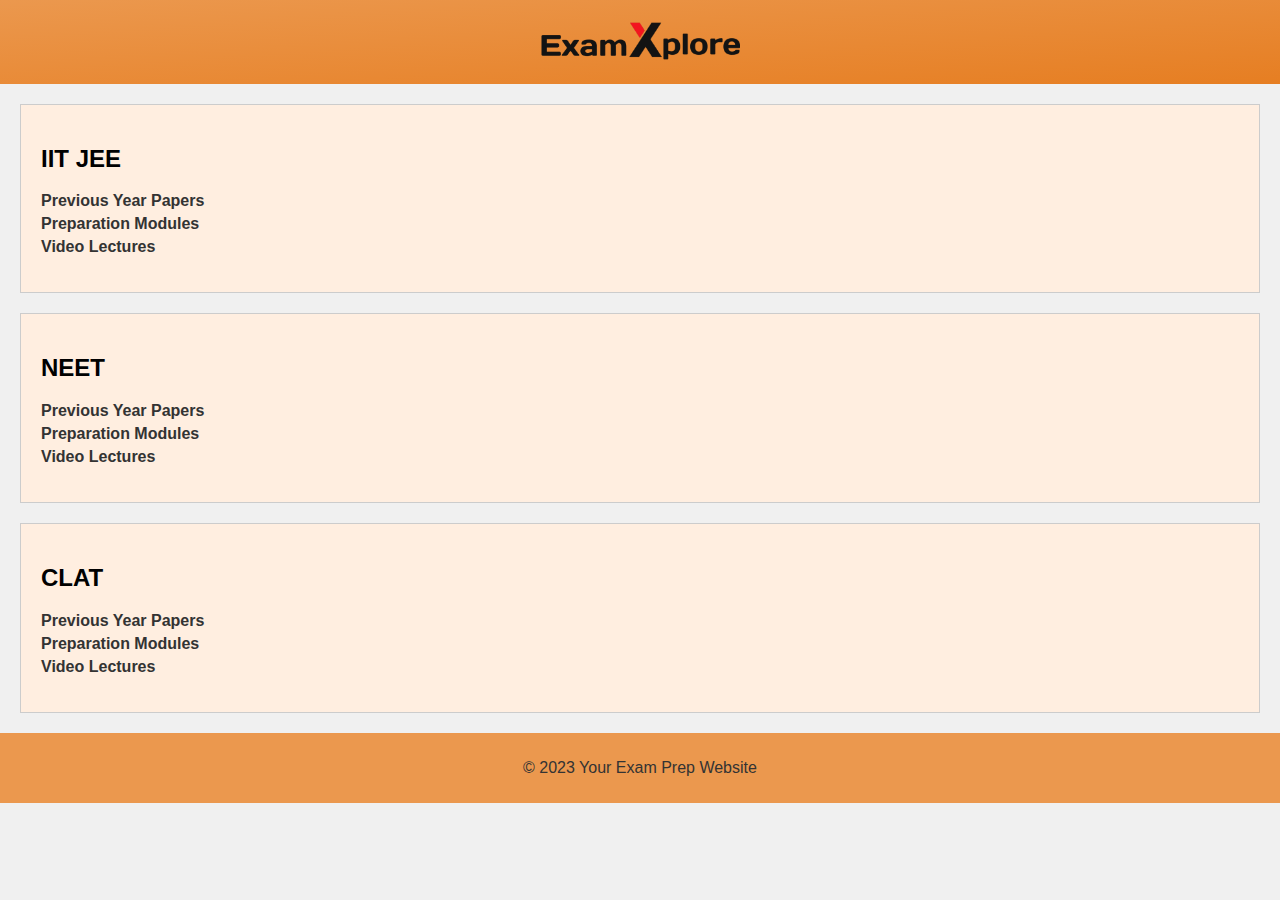
<file: exam.html>
<!DOCTYPE html>
<html lang="en">
  <head>
    <meta charset="UTF-8" />
    <meta name="viewport" content="width=device-width, initial-scale=1.0" />
    <link rel="stylesheet" href="css/style1.css" />
    <title>ExamXplore</title>
  </head>
  <body>
    <header>
      <img src="img/logo.png" width="200px" />
    </header>

    <main>
      <section id="iit-jee">
        <h2>IIT JEE</h2>
        <ul>
          <li>
            <a href="table.html">Previous Year Papers</a>
          </li>
          <li><a href="#">Preparation Modules</a></li>
          <li><a href="#">Video Lectures</a></li>
        </ul>
      </section>

      <section id="neet">
        <h2>NEET</h2>
        <ul>
          <li><a href="#">Previous Year Papers</a></li>
          <li><a href="#">Preparation Modules</a></li>
          <li><a href="#">Video Lectures</a></li>
        </ul>
      </section>

      <section id="clat">
        <h2>CLAT</h2>
        <ul>
          <li><a href="#">Previous Year Papers</a></li>
          <li><a href="#">Preparation Modules</a></li>
          <li><a href="#">Video Lectures</a></li>
        </ul>
      </section>
    </main>

    <footer>
      <p>&copy; 2023 Your Exam Prep Website</p>
    </footer>
  </body>
</html>
</file>
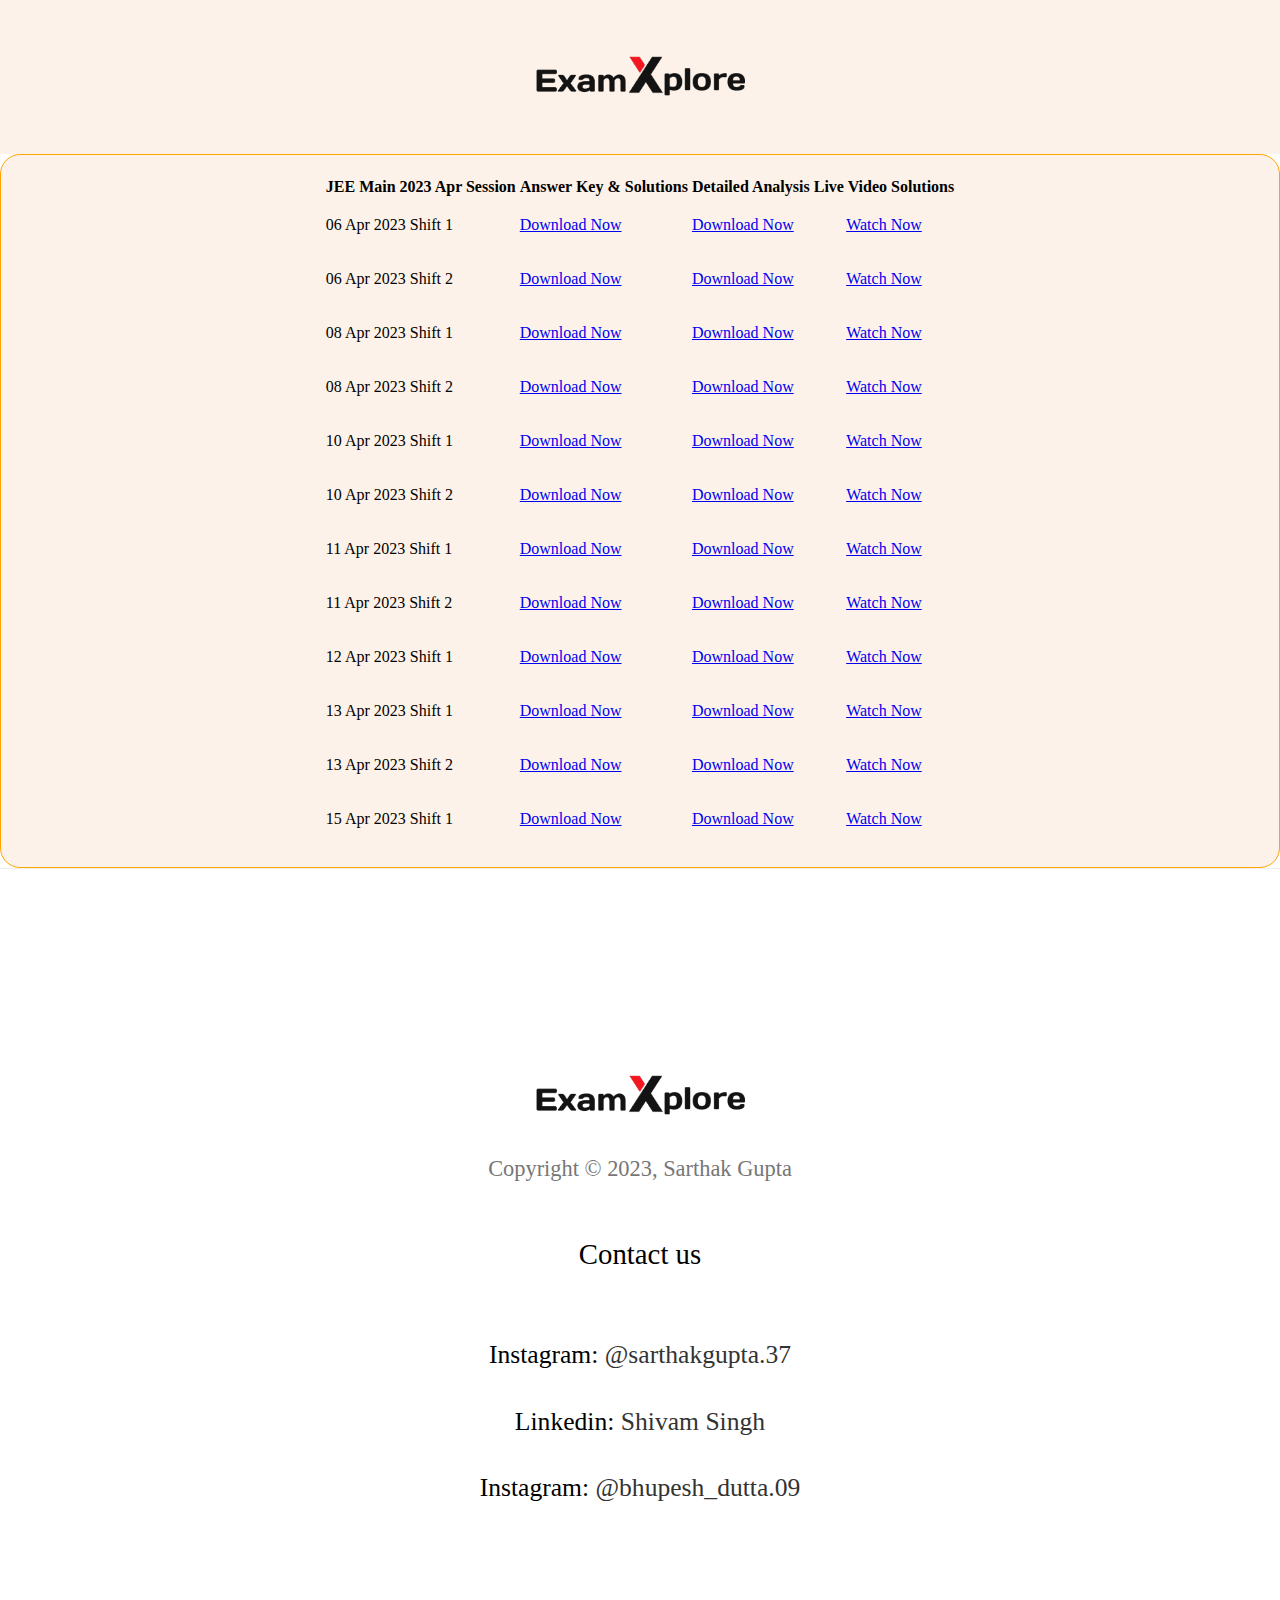
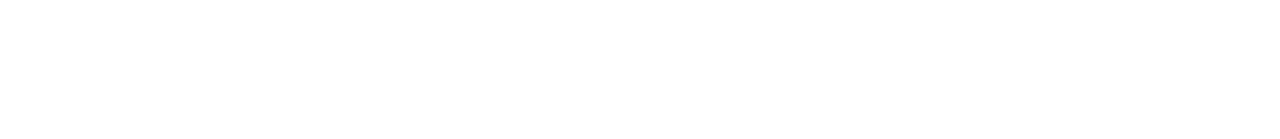
<file: table_jee.html>
<!DOCTYPE html>
<html lang="en">
  <head>
    <meta charset="UTF-8" />
    <meta name="viewport" content="width=device-width, initial-scale=1.0" />
    <link rel="shortcut icon" href="img/favicon.png" type="image/x-icon" />
    <title>JEE Main 2023</title>
    <style>
      body {
        margin: 0;
        padding: 0;
      }

      .header {
        display: flex;
        justify-content: center;
        align-items: center;
        background-color: #fdf2e9;
        height: 9.6rem;
        padding: 0 4.8rem;
      }

      .table {
        display: flex;
        justify-content: center;
        align-items: flex-end;
        background-color: #fdf2e9;
        padding: 0 4.8rem;
        border: 1px solid orange;
        border-radius: 20px;
        padding: 20px;
      }

      .logo {
        height: 2.6rem;
      }
      .footer {
        padding: 12.8rem 0;
        border-top: 1px solid #eee;
        text-align: center;
      }

      .grid--footer {
        grid-template-columns: 1.5fr 1.5fr;
      }

      .logo-col {
        display: flex;
        flex-direction: column;
      }

      .footer-logo {
        display: block;
        margin-bottom: 2rem;
      }

      .copyright {
        font-size: 1.4rem;
        line-height: 1.6;
        color: #767676;
        margin-top: auto;
      }

      .footer-heading {
        font-size: 1.8rem;
        font-weight: 500;
        margin-bottom: 4rem;
      }

      .contacts {
        font-style: normal;
        font-size: 1.6rem;
        line-height: 1.6;
      }

      .address {
        margin-bottom: 2.4rem;
      }

      .footer-nav {
        list-style: none;
        display: flex;
        flex-direction: column;
        gap: 2.4rem;
      }

      .footer-link:link,
      .footer-link:visited {
        text-decoration: none;
        font-size: 1.6rem;
        color: #767676;
        transition: all 0.3s;
      }

      .footer-link:hover,
      .footer-link:active {
        color: #555;
      }

      .contacts a {
        color: #333;
        text-decoration: none;
        font-weight: 500;
      }
    </style>
  </head>
  <body>
    <header class="header">
      <a href="index.html">
        <img class="logo" alt="Omnifood logo" src="img/logo.png" />
      </a>
    </header>
    <div class="table">
      <table>
        <tbody>
          <tr>
            <td><b>JEE Main 2023 Apr Session</b></td>
            <td><b>Answer Key &amp; Solutions</b></td>
            <td><b>Detailed Analysis</b></td>
            <td><b>Live Video Solutions</b></td>
          </tr>
          <tr>
            <td><span style="font-weight: 400">06 Apr 2023 Shift 1</span></td>
            <td>
              <a
                href="https://cdn1.byjus.com/wp-content/uploads/2023/05/AnsSol_JEEMain-2023_Ph-2_06-04-2023_Morning-Paper.pdf"
                ><span style="font-weight: 400">Download Now</span></a
              >
            </td>
            <td>
              <a
                href="https://cdn1.byjus.com/wp-content/uploads/2023/04/6th-April-23_Shift-1-Paper-Analysis-of-JEE-Main-Session-2-2023.pdf"
                ><span style="font-weight: 400">Download Now</span></a
              >
            </td>
            <td>
              <div style="text-align: center" data-nosnippet="true">
                <p class="youtube-live-video-redirection-snippet">
                  <a
                    youtube-live-video-link
                    href="https://www.youtube.com/watch?v=sTPZxUESZ8I"
                    >Watch Now</a
                  >
                </p>
              </div>
            </td>
          </tr>
          <tr>
            <td><span style="font-weight: 400">06 Apr 2023 Shift 2</span></td>
            <td>
              <a
                href="https://cdn1.byjus.com/wp-content/uploads/2023/05/AnsSol_JEEMain-2023_Ph-2_06-04-2023_Evening-Paper.pdf"
                ><span style="font-weight: 400">Download Now</span></a
              >
            </td>
            <td>
              <a
                href="https://cdn1.byjus.com/wp-content/uploads/2023/04/6th-April-23_Shift-2-Paper-Analysis-of-JEE-Main-Session-2-2023.pdf"
                ><span style="font-weight: 400">Download Now</span></a
              >
            </td>
            <td>
              <div style="text-align: center" data-nosnippet="true">
                <p class="youtube-live-video-redirection-snippet">
                  <a
                    youtube-live-video-link
                    href="https://www.youtube.com/watch?v=VoLMAlka4LI"
                    >Watch Now</a
                  >
                </p>
              </div>
            </td>
          </tr>
          <tr>
            <td><span style="font-weight: 400">08 Apr 2023 Shift 1</span></td>
            <td>
              <a
                href="https://cdn1.byjus.com/wp-content/uploads/2023/05/AnsSol_JEEMain-2023_Ph-2_08-04-2023_Morning-Paper.pdf"
                ><span style="font-weight: 400">Download Now</span></a
              >
            </td>
            <td>
              <a
                href="https://cdn1.byjus.com/wp-content/uploads/2023/04/8th-April-23_Shift-1-Paper-Analysis-of-JEE-Main-Session-1-2023.pdf"
                ><span style="font-weight: 400">Download Now</span></a
              >
            </td>
            <td>
              <div style="text-align: center" data-nosnippet="true">
                <p class="youtube-live-video-redirection-snippet">
                  <a
                    youtube-live-video-link
                    href="https://www.youtube.com/watch?v=89S3_Rr7OkA"
                    >Watch Now</a
                  >
                </p>
              </div>
            </td>
          </tr>
          <tr>
            <td><span style="font-weight: 400">08 Apr 2023 Shift 2</span></td>
            <td>
              <a
                href="https://cdn1.byjus.com/wp-content/uploads/2023/05/AnsSol_JEEMain-2023_Ph-2_08-04-2023_Evening-Paper.pdf"
                ><span style="font-weight: 400">Download Now</span></a
              >
            </td>
            <td>
              <a
                href="https://cdn1.byjus.com/wp-content/uploads/2023/04/8th-April-23_Shift-2-Paper-Analysis-of-JEE-Main-Session-2-2023.pdf"
                ><span style="font-weight: 400">Download Now</span></a
              >
            </td>
            <td>
              <div style="text-align: center" data-nosnippet="true">
                <p class="youtube-live-video-redirection-snippet">
                  <a
                    youtube-live-video-link
                    href="https://www.youtube.com/watch?v=f8ShJUHNuE8"
                    >Watch Now</a
                  >
                </p>
              </div>
            </td>
          </tr>
          <tr>
            <td><span style="font-weight: 400">10 Apr 2023 Shift 1</span></td>
            <td>
              <a
                href="https://cdn1.byjus.com/wp-content/uploads/2023/05/AnsSol_JEEMain-2023_Ph-2_10-04-2023_Morning-Paper.pdf"
                ><span style="font-weight: 400">Download Now</span></a
              >
            </td>
            <td>
              <a
                href="https://cdn1.byjus.com/wp-content/uploads/2023/04/10th-April-23_Shift-1-Paper-Analysis-of-JEE-Main-Session-2-2023.pdf"
                ><span style="font-weight: 400">Download Now</span></a
              >
            </td>
            <td>
              <div style="text-align: center" data-nosnippet="true">
                <p class="youtube-live-video-redirection-snippet">
                  <a
                    youtube-live-video-link
                    href="https://www.youtube.com/watch?v=xMhjfEMrVrc"
                    >Watch Now</a
                  >
                </p>
              </div>
            </td>
          </tr>
          <tr>
            <td><span style="font-weight: 400">10 Apr 2023 Shift 2</span></td>
            <td>
              <a
                href="https://cdn1.byjus.com/wp-content/uploads/2023/05/AnsSol_JEEMain-2023_Ph-2_10-04-2023_Evening-Paper.pdf"
                ><span style="font-weight: 400">Download Now</span></a
              >
            </td>
            <td>
              <a
                href="https://cdn1.byjus.com/wp-content/uploads/2023/04/10th-April-23_Shift-2-Paper-Analysis-of-JEE-Main-Session-2-2023.pdf"
                ><span style="font-weight: 400">Download Now</span></a
              >
            </td>
            <td>
              <div style="text-align: center" data-nosnippet="true">
                <p class="youtube-live-video-redirection-snippet">
                  <a
                    youtube-live-video-link
                    href="https://www.youtube.com/watch?v=UHk4Mg3Sr5M"
                    >Watch Now</a
                  >
                </p>
              </div>
            </td>
          </tr>
          <tr>
            <td><span style="font-weight: 400">11 Apr 2023 Shift 1</span></td>
            <td>
              <a
                href="https://cdn1.byjus.com/wp-content/uploads/2023/05/AnsSol_JEEMain-2023_Ph-2_11-04-2023_Morning-Paper.pdf"
                ><span style="font-weight: 400">Download Now</span></a
              >
            </td>
            <td>
              <a
                href="https://cdn1.byjus.com/wp-content/uploads/2023/04/11th-April-23_Shift-1-Paper-Analysis-of-JEE-Main-Session-2-2023.pdf"
                ><span style="font-weight: 400">Download Now</span></a
              >
            </td>
            <td>
              <div style="text-align: center" data-nosnippet="true">
                <p class="youtube-live-video-redirection-snippet">
                  <a
                    youtube-live-video-link
                    href="https://www.youtube.com/watch?v=vGu_1NbZ4Oo"
                    >Watch Now</a
                  >
                </p>
              </div>
            </td>
          </tr>
          <tr>
            <td><span style="font-weight: 400">11 Apr 2023 Shift 2</span></td>
            <td>
              <a
                href="https://cdn1.byjus.com/wp-content/uploads/2023/05/AnsSol_JEEMain-2023_Ph-2_11-04-2023_Evening-Paper.pdf"
                ><span style="font-weight: 400">Download Now</span></a
              >
            </td>
            <td>
              <a
                href="https://cdn1.byjus.com/wp-content/uploads/2023/04/11th-April-23_Shift-2-Paper-Analysis-of-JEE-Main-Session-2-2023.pdf"
                ><span style="font-weight: 400">Download Now</span></a
              >
            </td>
            <td>
              <div style="text-align: center" data-nosnippet="true">
                <p class="youtube-live-video-redirection-snippet">
                  <a
                    youtube-live-video-link
                    href="https://www.youtube.com/watch?v=UfPpghFDLBI"
                    >Watch Now</a
                  >
                </p>
              </div>
            </td>
          </tr>
          <tr>
            <td><span style="font-weight: 400">12 Apr 2023 Shift 1</span></td>
            <td>
              <a
                href="https://cdn1.byjus.com/wp-content/uploads/2023/05/AnsSol_JEEMain-2023_Ph-2_12-04-2023_Morning-Paper.pdf"
                ><span style="font-weight: 400">Download Now</span></a
              >
            </td>
            <td>
              <a
                href="https://cdn1.byjus.com/wp-content/uploads/2023/04/12th-April-23_Shift-1-Paper-Analysis-of-JEE-Main-Session-2-2023.pdf"
                ><span style="font-weight: 400">Download Now</span></a
              >
            </td>
            <td>
              <div style="text-align: center" data-nosnippet="true">
                <p class="youtube-live-video-redirection-snippet">
                  <a
                    youtube-live-video-link
                    href="https://www.youtube.com/watch?v=T7ONByNrRjI"
                    >Watch Now</a
                  >
                </p>
              </div>
            </td>
          </tr>
          <tr>
            <td><span style="font-weight: 400">13 Apr 2023 Shift 1</span></td>
            <td>
              <a
                href="https://cdn1.byjus.com/wp-content/uploads/2023/05/AnsSol_JEEMain-2023_Ph-2_13-04-2023_Morning-Paper.pdf"
                ><span style="font-weight: 400">Download Now</span></a
              >
            </td>
            <td>
              <a
                href="https://cdn1.byjus.com/wp-content/uploads/2023/04/13th-April-23_Shift-1-Paper-Analysis-of-JEE-Main-Session-2-2023.pdf"
                ><span style="font-weight: 400">Download Now</span></a
              >
            </td>
            <td>
              <div style="text-align: center" data-nosnippet="true">
                <p class="youtube-live-video-redirection-snippet">
                  <a
                    youtube-live-video-link
                    href="https://www.youtube.com/watch?v=Z9PwvE4qntE"
                    >Watch Now</a
                  >
                </p>
              </div>
            </td>
          </tr>
          <tr>
            <td><span style="font-weight: 400">13 Apr 2023 Shift 2</span></td>
            <td>
              <a
                href="https://cdn1.byjus.com/wp-content/uploads/2023/05/AnsSol_JEEMain-2023_Ph-2_13-04-2023_Evening-Paper.pdf"
                ><span style="font-weight: 400">Download Now</span></a
              >
            </td>
            <td>
              <a
                href="https://cdn1.byjus.com/wp-content/uploads/2023/04/13th-April-23_Shift-2-Paper-Analysis-of-JEE-Main-Session-2-2023.pdf"
                ><span style="font-weight: 400">Download Now</span></a
              >
            </td>
            <td>
              <div style="text-align: center" data-nosnippet="true">
                <p class="youtube-live-video-redirection-snippet">
                  <a
                    youtube-live-video-link
                    href="https://www.youtube.com/watch?v=7IpScvMZy8E"
                    >Watch Now</a
                  >
                </p>
              </div>
            </td>
          </tr>
          <tr>
            <td><span style="font-weight: 400">15 Apr 2023 Shift 1</span></td>
            <td>
              <a
                href="https://cdn1.byjus.com/wp-content/uploads/2023/05/AnsSol_JEEMain-2023_Ph-2_15-04-2023_Morning-Paper.pdf"
                ><span style="font-weight: 400">Download Now</span></a
              >
            </td>
            <td>
              <a
                href="https://cdn1.byjus.com/wp-content/uploads/2023/04/15th-April-23_Shift-1-Paper-Analysis-of-JEE-Main-Session-2-2023.pdf"
                ><span style="font-weight: 400">Download Now</span></a
              >
            </td>
            <td>
              <div style="text-align: center" data-nosnippet="true">
                <p class="youtube-live-video-redirection-snippet">
                  <a
                    youtube-live-video-link
                    href="https://www.youtube.com/watch?v=F2sH7G98oZU"
                    >Watch Now</a
                  >
                </p>
              </div>
            </td>
          </tr>
        </tbody>
      </table>
    </div>
    <footer class="footer">
      <div class="container grid grid--footer">
        <div class="logo-col">
          <a href="#" class="footer-logo">
            <img class="logo" alt="Omnifood logo" src="img/logo.png" />
          </a>
          <p class="copyright">Copyright &copy; 2023, Sarthak Gupta</p>
        </div>
        <div class="address-col">
          <p class="footer-heading">Contact us</p>
          <address class="contacts">
            <p>
              Instagram:
              <a href="https://www.instagram.com/sarthakgupta.37"
                >@sarthakgupta.37</a
              >
            </p>
            <p>
              Linkedin:
              <a href="https://www.linkedin.com/in/shivam-singh-78b601281/"
                >Shivam Singh</a
              >
            </p>
            <p>
              Instagram:
              <a href="https://www.instagram.com/bhupesh_dutta.09/"
                >@bhupesh_dutta.09</a
              >
            </p>
          </address>
        </div>
      </div>
    </footer>
  </body>
</html>
</file>
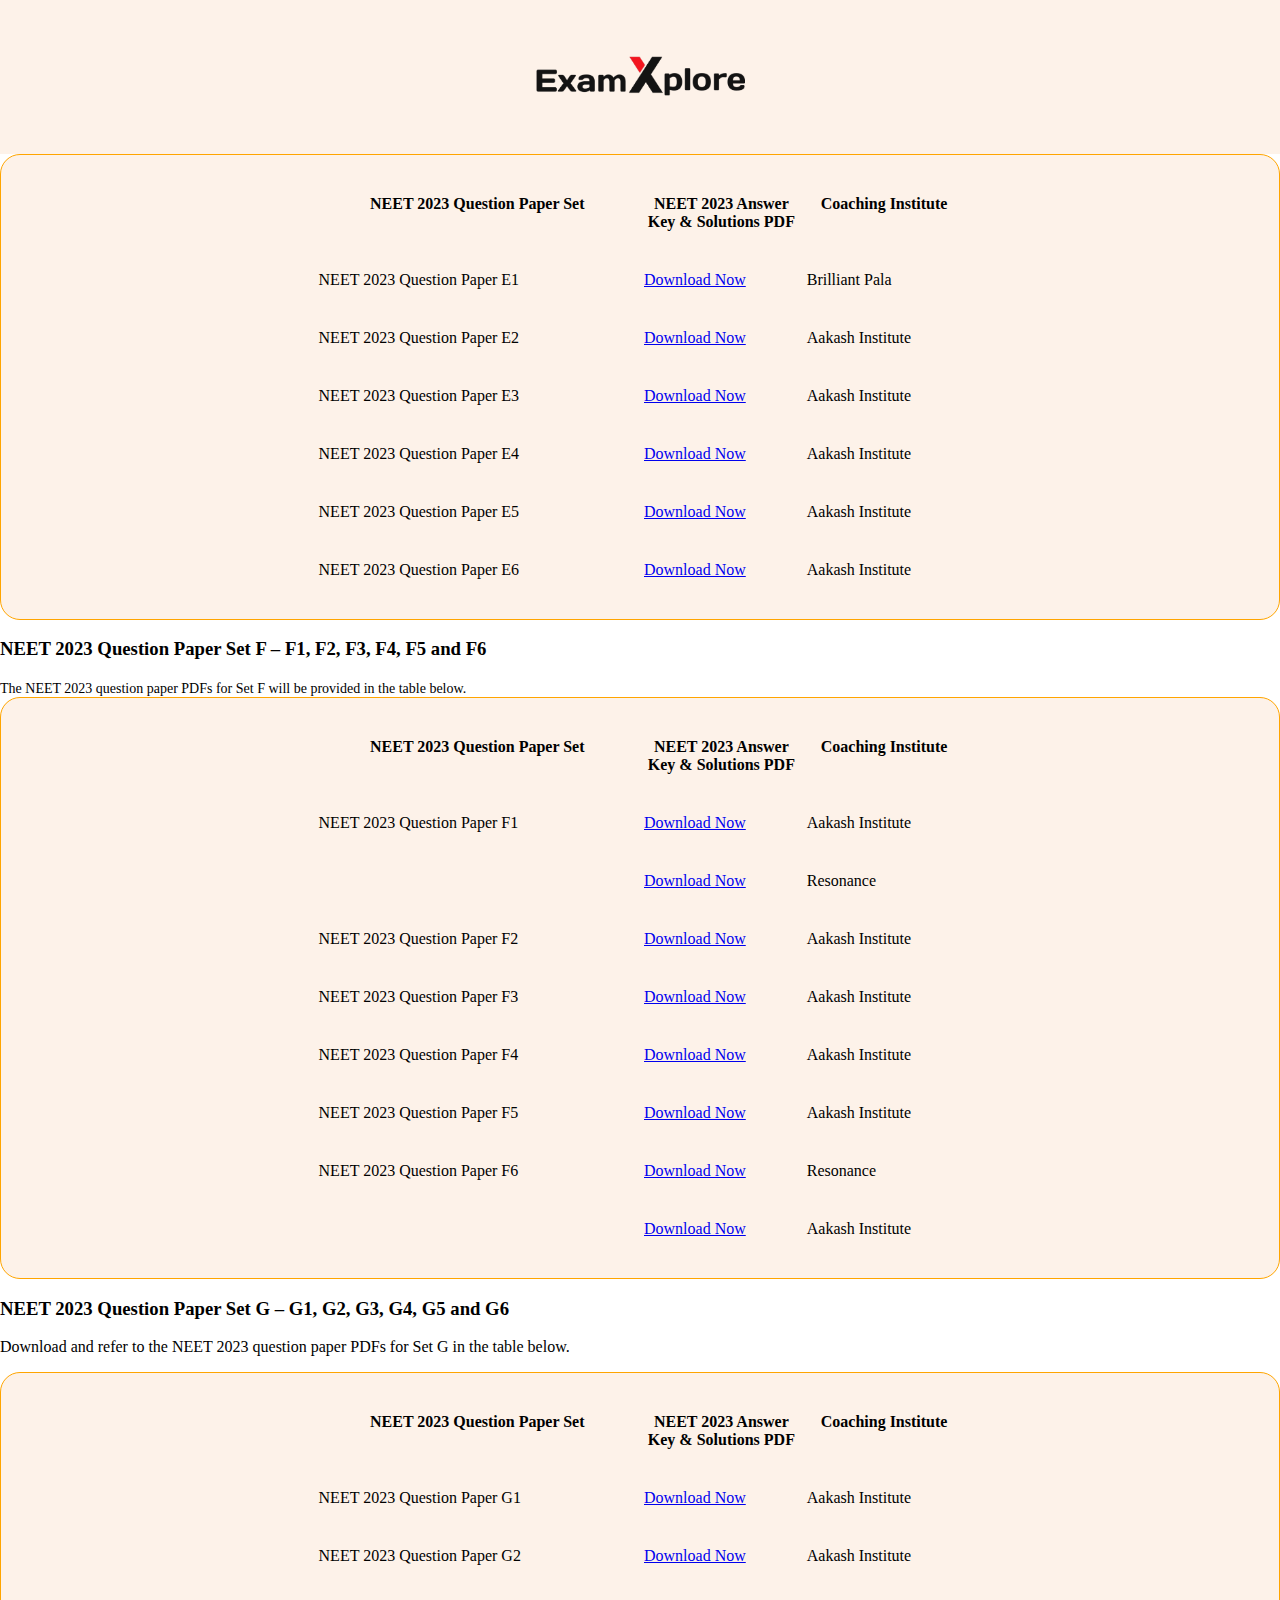
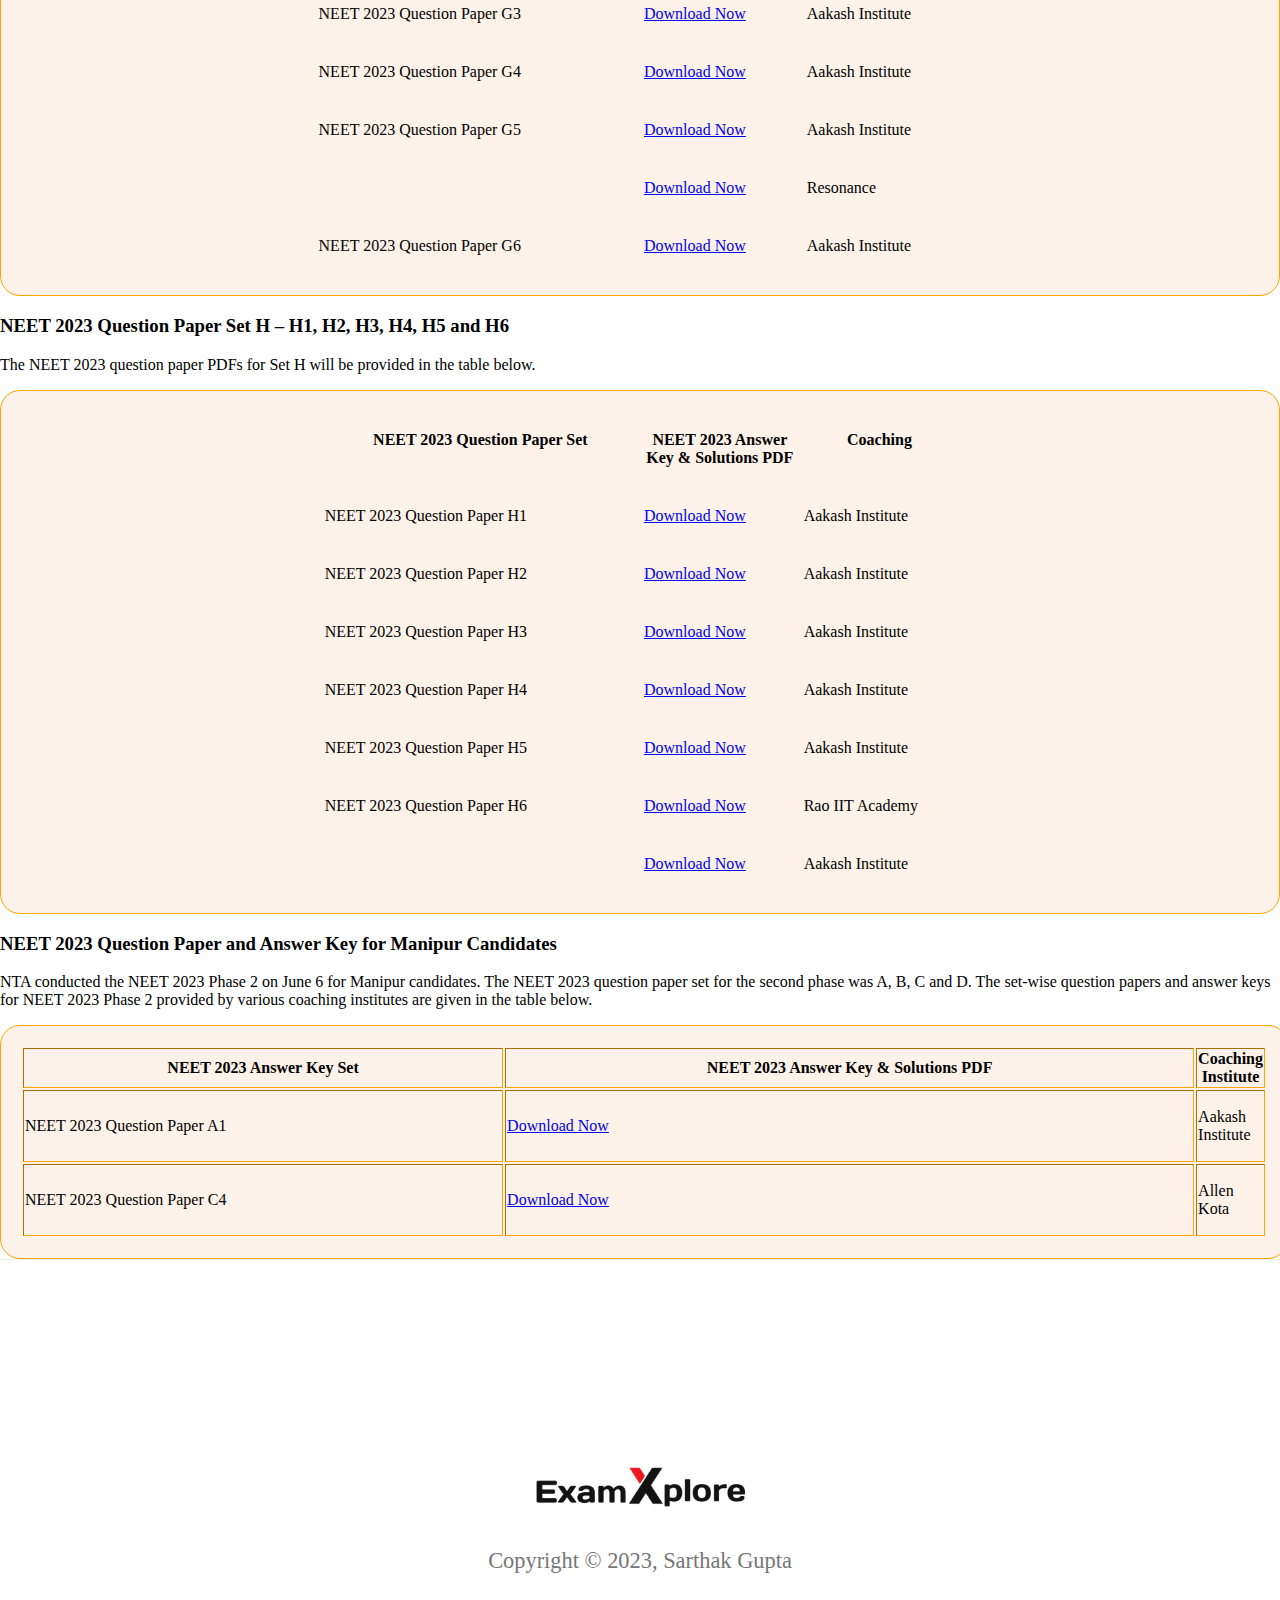
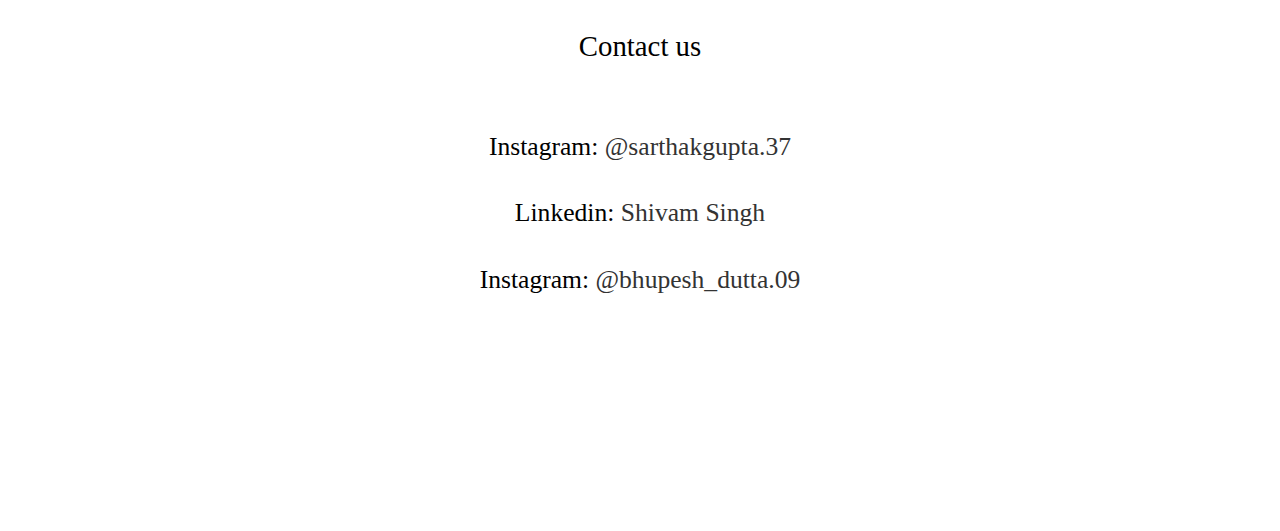
<file: table_neet.html>
<!DOCTYPE html>
<html lang="en">
  <head>
    <meta charset="UTF-8" />
    <meta name="viewport" content="width=device-width, initial-scale=1.0" />
    <link rel="shortcut icon" href="img/favicon.png" type="image/x-icon">
    <title>NEET 2023</title>
  </head>
  <style>
    body {
      margin: 0;
      padding: 0;
    }

    .header {
      display: flex;
      justify-content: center;
      align-items: center;
      background-color: #fdf2e9;
      height: 9.6rem;
      padding: 0 4.8rem;
    }

    .table {
      display: flex;
      justify-content: center;
      align-items: flex-end;
      background-color: #fdf2e9;
      padding: 0 4.8rem;
      border: 1px solid orange;
      border-radius: 20px;
      padding: 20px;
    }

    .footer {
  padding: 12.8rem 0;
  border-top: 1px solid #eee;
  text-align: center;
}

.grid--footer {
  grid-template-columns: 1.5fr 1.5fr;
}

.logo-col {
  display: flex;
  flex-direction: column;
}

.footer-logo {
  display: block;
  margin-bottom: 2rem;
}

.copyright {
  font-size: 1.4rem;
  line-height: 1.6;
  color: #767676;
  margin-top: auto;
}

.footer-heading {
  font-size: 1.8rem;
  font-weight: 500;
  margin-bottom: 4rem;
}

.contacts {
  font-style: normal;
  font-size: 1.6rem;
  line-height: 1.6;
}

.address {
  margin-bottom: 2.4rem;
}

.footer-nav {
  list-style: none;
  display: flex;
  flex-direction: column;
  gap: 2.4rem;
}

.footer-link:link,
.footer-link:visited {
  text-decoration: none;
  font-size: 1.6rem;
  color: #767676;
  transition: all 0.3s;
}

.footer-link:hover,
.footer-link:active {
  color: #555;
}

.contacts a {
  color: #333;
  text-decoration: none;
  font-weight: 500;
}
    .logo {
      height: 2.6rem;
    }
  </style>
  <body>
    <header class="header">
      <a href="index.html">
        <img class="logo" alt="Omnifood logo" src="img/logo.png" />
      </a>
    </header>
    <table style="width: 100%;" width="100%" cellspacing="0" cellpadding="4" class="table"> 
      <tbody> 
       <tr valign="top"> 
        <th style="width: 50%;" width="50%"> <p>NEET 2023 Question Paper Set</p> </th> 
        <th style="width: 25%;" width="50%"> <p>NEET 2023 Answer Key & Solutions PDF</p> </th> 
        <th style="width: 25%;"> <p>Coaching Institute</p> </th> 
       </tr> 
       <tr valign="top"> 
        <td style="width: 50%;" width="50%"> <p>NEET 2023 Question Paper E1</p> </td> 
        <td style="width: 25%;" width="50%"> <p><a class="smce-docs smce-ftype-ico pdf " href="https://images.shiksha.com/mediadata/pdf/1683528769phpgLkXV3.pdf" rel="noopener" target="_blank">Download Now</a></p> </td> 
        <td style="width: 25%;"> <p>Brilliant Pala</p> </td> 
       </tr> 
       <tr valign="top"> 
        <td style="width: 50%;" width="50%"> <p>NEET 2023 Question Paper E2</p> </td> 
        <td style="width: 25%;" width="50%"> <p><a class="smce-docs smce-ftype-ico pdf " href="https://images.shiksha.com/mediadata/pdf/1683528805php8ojqgB.pdf" rel="noopener" target="_blank">Download Now</a></p> </td> 
        <td style="width: 25%;"> <p>Aakash Institute</p> </td> 
       </tr> 
       <tr valign="top"> 
        <td style="width: 50%;" width="50%"> <p>NEET 2023 Question Paper E3</p> </td> 
        <td style="width: 25%;" width="50%"> <p><a class="smce-docs smce-ftype-ico pdf " href="https://images.shiksha.com/mediadata/pdf/1683528891phpe6VGoe.pdf" rel="noopener" target="_blank">Download Now</a></p> </td> 
        <td style="width: 25%;"> <p>Aakash Institute</p> </td> 
       </tr> 
       <tr valign="top"> 
        <td style="width: 50%;" width="50%"> <p>NEET 2023 Question Paper E4</p> </td> 
        <td style="width: 25%;" width="50%"> <p><a class="smce-docs smce-ftype-ico pdf " href="https://images.shiksha.com/mediadata/pdf/1683528977php80LHkP.pdf" rel="noopener" target="_blank">Download Now</a></p> </td> 
        <td style="width: 25%;"> <p>Aakash Institute</p> </td> 
       </tr> 
       <tr valign="top"> 
        <td style="width: 50%;" width="50%"> <p>NEET 2023 Question Paper E5</p> </td> 
        <td style="width: 25%;" width="50%"> <p><a class="smce-docs smce-ftype-ico pdf " href="https://images.shiksha.com/mediadata/pdf/1683529037phpC3klui.pdf" rel="noopener" target="_blank">Download Now</a></p> </td> 
        <td style="width: 25%;"> <p>Aakash Institute</p> </td> 
       </tr> 
       <tr valign="top"> 
        <td style="width: 50%;" width="50%"> <p>NEET 2023 Question Paper E6</p> </td> 
        <td style="width: 25%;" width="50%"> <p><a class="smce-docs smce-ftype-ico pdf " href="https://images.shiksha.com/mediadata/pdf/1683529075phpArM6cC.pdf" rel="noopener" target="_blank">Download Now</a></p> </td> 
        <td style="width: 25%;"> <p>Aakash Institute</p> </td> 
       </tr> 
      </tbody> 
     </table> 
     <h3 id="content_toc_333411">NEET 2023 Question Paper Set F – F1, F2, F3, F4, F5 and F6</h3> 
     <div id="wikkiContents_samplepapers__6" class="wikkiContents faqAccordian"> 
      <div class="faqWrapper">
       <span style="font-size: 0.875rem;">The NEET 2023 question paper PDFs for Set F will be provided in the table below.</span>
      </div> 
     </div> 
     <table style="width: 100%;" width="100%" cellspacing="0" cellpadding="4" class="table"> 
      <tbody> 
       <tr valign="top"> 
        <th style="width: 50%;" width="50%"> <p>NEET 2023 Question Paper Set</p> </th> 
        <th style="width: 25%;" width="50%"> <p>NEET 2023 Answer Key & Solutions PDF</p> </th> 
        <th style="width: 25%;"> <p>Coaching Institute</p> </th> 
       </tr> 
       <tr valign="top"> 
        <td style="width: 50%;" rowspan="2" width="50%"> <p>NEET 2023 Question Paper F1</p> <p> </p> </td> 
        <td style="width: 25%;" width="50%"> <p><a class="smce-docs smce-ftype-ico pdf " href="https://images.shiksha.com/mediadata/pdf/1683471920phppIGK8b.pdf" rel="noopener" target="_blank">Download Now</a></p> </td> 
        <td style="width: 25%;"> <p>Aakash Institute</p> </td> 
       </tr> 
       <tr> 
        <td style="width: 25%;"> <p><a class="smce-docs smce-ftype-ico pdf " href="https://images.shiksha.com/mediadata/pdf/1683529714php2fxBOX.pdf" rel="noopener" target="_blank">Download Now</a> </p> </td> 
        <td style="width: 25%;"> <p>Resonance</p> </td> 
       </tr> 
       <tr valign="top"> 
        <td style="width: 50%;" width="50%"> <p>NEET 2023 Question Paper F2</p> </td> 
        <td style="width: 25%;" width="50%"> <p><a class="smce-docs smce-ftype-ico pdf " href="https://images.shiksha.com/mediadata/pdf/1683529379phpJH15OW.pdf" rel="noopener" target="_blank">Download Now</a></p> </td> 
        <td style="width: 25%;"> <p>Aakash Institute</p> </td> 
       </tr> 
       <tr valign="top"> 
        <td style="width: 50%;" width="50%"> <p>NEET 2023 Question Paper F3</p> </td> 
        <td style="width: 25%;" width="50%"> <p><a class="smce-docs smce-ftype-ico pdf " href="https://images.shiksha.com/mediadata/pdf/1683529414phpJjKsfj.pdf" rel="noopener" target="_blank">Download Now</a></p> </td> 
        <td style="width: 25%;"> <p>Aakash Institute</p> </td> 
       </tr> 
       <tr valign="top"> 
        <td style="width: 50%;" width="50%"> <p>NEET 2023 Question Paper F4</p> </td> 
        <td style="width: 25%;" width="50%"> <p><a class="smce-docs smce-ftype-ico pdf " href="https://images.shiksha.com/mediadata/pdf/1683529454phpMUCRIJ.pdf" rel="noopener" target="_blank">Download Now</a></p> </td> 
        <td style="width: 25%;"> <p>Aakash Institute</p> </td> 
       </tr> 
       <tr valign="top"> 
        <td style="width: 50%;" width="50%"> <p>NEET 2023 Question Paper F5</p> </td> 
        <td style="width: 25%;" width="50%"> <p><a class="smce-docs smce-ftype-ico pdf " href="https://images.shiksha.com/mediadata/pdf/1683529528php4mtwV5.pdf" rel="noopener" target="_blank">Download Now</a></p> </td> 
        <td style="width: 25%;"> <p>Aakash Institute</p> </td> 
       </tr> 
       <tr valign="top"> 
        <td style="width: 50%;" rowspan="2" width="50%"> <p>NEET 2023 Question Paper F6</p> <p> </p> </td> 
        <td style="width: 25%;" width="50%"> <p><a class="smce-docs smce-ftype-ico pdf " href="https://images.shiksha.com/mediadata/pdf/1683473269phpe0V1E8.pdf" rel="noopener" target="_blank">Download Now</a></p> </td> 
        <td style="width: 25%;"> <p>Resonance</p> </td> 
       </tr> 
       <tr> 
        <td style="width: 25%;"> <p><a class="smce-docs smce-ftype-ico pdf " href="https://images.shiksha.com/mediadata/pdf/1683529562php9vDX2x.pdf" rel="noopener" target="_blank">Download Now</a></p> </td> 
        <td style="width: 25%;"> <p>Aakash Institute</p> </td> 
       </tr> 
      </tbody> 
     </table> 
     <h3 id="content_toc_333413">NEET 2023 Question Paper Set G – G1, G2, G3, G4, G5 and G6</h3> 
     <div id="wikkiContents_samplepapers__7" class="wikkiContents faqAccordian"> 
      <div class="faqWrapper"> 
       <p>Download and refer to the NEET 2023 question paper PDFs for Set G in the table below.</p> 
       <table style="width: 100%;" width="100%" cellspacing="0" cellpadding="4" class="table"> 
        <tbody> 
         <tr valign="top"> 
          <th style="width: 50%;" width="50%"> <p>NEET 2023 Question Paper Set</p> </th> 
          <th style="width: 25%;" width="50%"> <p>NEET 2023 Answer Key & Solutions PDF</p> </th> 
          <th style="width: 25%;"> <p>Coaching Institute</p> </th> 
         </tr> 
         <tr valign="top"> 
          <td style="width: 50%;" width="50%"> <p>NEET 2023 Question Paper G1</p> </td> 
          <td style="width: 25%;" width="50%"> <p><a class="smce-docs smce-ftype-ico pdf " href="https://images.shiksha.com/mediadata/pdf/1683529605phpl7IsHk.pdf" rel="noopener" target="_blank">Download Now</a></p> </td> 
          <td style="width: 25%;"> <p>Aakash Institute</p> </td> 
         </tr> 
         <tr valign="top"> 
          <td style="width: 50%;" width="50%"> <p>NEET 2023 Question Paper G2</p> </td> 
          <td style="width: 25%;" width="50%"> <p><a class="smce-docs smce-ftype-ico pdf " href="https://images.shiksha.com/mediadata/pdf/1683529676phpGZYLvl.pdf" rel="noopener" target="_blank">Download Now</a></p> </td> 
          <td style="width: 25%;"> <p>Aakash Institute</p> </td> 
         </tr> 
         <tr valign="top"> 
          <td style="width: 50%;" width="50%"> <p>NEET 2023 Question Paper G3</p> </td> 
          <td style="width: 25%;" width="50%"> <p><a class="smce-docs smce-ftype-ico pdf " href="https://images.shiksha.com/mediadata/pdf/1683529781phpB12rnU.pdf" rel="noopener" target="_blank">Download Now</a></p> </td> 
          <td style="width: 25%;"> <p>Aakash Institute</p> </td> 
         </tr> 
         <tr valign="top"> 
          <td style="width: 50%;" width="50%"> <p>NEET 2023 Question Paper G4</p> </td> 
          <td style="width: 25%;" width="50%"> <p><a class="smce-docs smce-ftype-ico pdf " href="https://images.shiksha.com/mediadata/pdf/1683529858php6fPFPj.pdf" rel="noopener" target="_blank">Download Now</a></p> </td> 
          <td style="width: 25%;"> <p>Aakash Institute</p> </td> 
         </tr> 
         <tr valign="top"> 
          <td style="width: 50%;" rowspan="2" width="50%"> <p>NEET 2023 Question Paper G5</p> <p> </p> </td> 
          <td style="width: 25%;" width="50%"> <p><a class="smce-docs smce-ftype-ico pdf " href="https://images.shiksha.com/mediadata/pdf/1683529907phpKZAQCs.pdf" rel="noopener" target="_blank">Download Now</a></p> </td> 
          <td style="width: 25%;"> <p>Aakash Institute</p> </td> 
         </tr> 
         <tr> 
          <td style="width: 25%;"> <p><a class="smce-docs smce-ftype-ico pdf " href="https://images.shiksha.com/mediadata/pdf/1683529934phpRJSIZd.pdf" rel="noopener" target="_blank">Download Now</a></p> </td> 
          <td style="width: 25%;"> <p>Resonance</p> </td> 
         </tr> 
         <tr valign="top"> 
          <td style="width: 50%;" width="50%"> <p>NEET 2023 Question Paper G6</p> </td> 
          <td style="width: 25%;" width="50%"> <p><a class="smce-docs smce-ftype-ico pdf " href="https://images.shiksha.com/mediadata/pdf/1683529971phpvWMFvl.pdf" rel="noopener" target="_blank">Download Now</a></p> </td> 
          <td style="width: 25%;"> <p>Aakash Institute</p> </td> 
         </tr> 
        </tbody> 
       </table> 
      </div> 
     </div> 
     <h3 id="content_toc_333415">NEET 2023 Question Paper Set H – H1, H2, H3, H4, H5 and H6</h3> 
     <div id="wikkiContents_samplepapers__8" class="wikkiContents faqAccordian"> 
      <div class="faqWrapper"> 
       <p>The NEET 2023 question paper PDFs for Set H will be provided in the table below.</p> 
       <table style="width: 100%;" width="100%" cellspacing="0" cellpadding="4" class="table"> 
        <tbody> 
         <tr valign="top"> 
          <th style="width: 50%;" width="50%"> <p>NEET 2023 Question Paper Set</p> </th> 
          <th style="width: 25%;" width="50%"> <p>NEET 2023 Answer Key & Solutions PDF</p> </th> 
          <th style="width: 25%;"> <p>Coaching </p> </th> 
         </tr> 
         <tr valign="top"> 
          <td style="width: 50%;" width="50%"> <p>NEET 2023 Question Paper H1</p> </td> 
          <td style="width: 25%;" width="50%"> <p><a class="smce-docs smce-ftype-ico pdf " href="https://images.shiksha.com/mediadata/pdf/1683811864phpzwpH0G.pdf" rel="noopener" target="_blank">Download Now</a></p> </td> 
          <td style="width: 25%;"> <p>Aakash Institute</p> </td> 
         </tr> 
         <tr valign="top"> 
          <td style="width: 50%;" width="50%"> <p>NEET 2023 Question Paper H2</p> </td> 
          <td style="width: 25%;" width="50%"> <p><a class="smce-docs smce-ftype-ico pdf " href="https://images.shiksha.com/mediadata/pdf/1683530106phpymnl6t.pdf" rel="noopener" target="_blank">Download Now</a></p> </td> 
          <td style="width: 25%;"> <p>Aakash Institute</p> </td> 
         </tr> 
         <tr valign="top"> 
          <td style="width: 50%;" width="50%"> <p>NEET 2023 Question Paper H3</p> </td> 
          <td style="width: 25%;" width="50%"> <p><a class="smce-docs smce-ftype-ico pdf " href="https://images.shiksha.com/mediadata/pdf/1683530149phpvLPTOj.pdf" rel="noopener" target="_blank">Download Now</a></p> </td> 
          <td style="width: 25%;"> <p>Aakash Institute</p> </td> 
         </tr> 
         <tr valign="top"> 
          <td style="width: 50%;" width="50%"> <p>NEET 2023 Question Paper H4</p> </td> 
          <td style="width: 25%;" width="50%"> <p><a class="smce-docs smce-ftype-ico pdf " href="https://images.shiksha.com/mediadata/pdf/1683530205phpi41wJF.pdf" rel="noopener" target="_blank">Download Now</a></p> </td> 
          <td style="width: 25%;"> <p>Aakash Institute</p> </td> 
         </tr> 
         <tr valign="top"> 
          <td style="width: 50%;" width="50%"> <p>NEET 2023 Question Paper H5</p> </td> 
          <td style="width: 25%;" width="50%"> <p><a class="smce-docs smce-ftype-ico pdf " href="https://images.shiksha.com/mediadata/pdf/1683530281phpuHFevR.pdf" rel="noopener" target="_blank">Download Now</a></p> </td> 
          <td style="width: 25%;"> <p>Aakash Institute</p> </td> 
         </tr> 
         <tr valign="top"> 
          <td style="width: 50%;" rowspan="2" width="50%"> <p>NEET 2023 Question Paper H6</p> <p> </p> </td> 
          <td style="width: 25%;" width="50%"> <p><a class="smce-docs smce-ftype-ico pdf " href="https://images.shiksha.com/mediadata/pdf/1683477703phpevPvZe.pdf" rel="noopener" target="_blank">Download Now</a></p> </td> 
          <td style="width: 25%;"> <p>Rao IIT Academy</p> </td> 
         </tr> 
         <tr> 
          <td style="width: 25%;"> <p><a class="smce-docs smce-ftype-ico pdf " href="https://images.shiksha.com/mediadata/pdf/1683530324phpfeyGEu.pdf" rel="noopener" target="_blank">Download Now</a></p> </td> 
          <td style="width: 25%;"> <p>Aakash Institute</p> </td> 
         </tr> 
        </tbody> 
       </table> 
      </div> 
     </div> 
     <h3 id="content_toc_333417">NEET 2023 Question Paper and Answer Key for Manipur Candidates</h3> 
     <div id="wikkiContents_samplepapers__9" class="wikkiContents faqAccordian"> 
      <div class="faqWrapper"> 
       <p>NTA conducted the NEET 2023 Phase 2 on June 6 for Manipur candidates. The  NEET 2023 question paper set for the second phase was A, B, C and D. The set-wise question papers and answer keys for NEET 2023 Phase 2 provided by various coaching institutes are given in the table below.</p> 
       <table style="width: 1288px;" border="1" class="table"> 
        <tbody> 
         <tr> 
          <th style="width: 490.382px;">NEET 2023 Answer Key Set</th> 
          <th style="width: 706.094px;">NEET 2023 Answer Key & Solutions PDF</th> 
          <th style="width: 39.1493px;">Coaching Institute</th> 
         </tr> 
         <tr> 
          <td style="width: 490.382px;">NEET 2023 Question Paper A1</td> 
          <td style="width: 706.094px;"> <p><a class="smce-docs smce-ftype-ico pdf " href="https://images.shiksha.com/mediadata/pdf/1686120210php5c9fpU.pdf" rel="noopener" target="_blank">Download Now</a></p> </td> 
          <td style="width: 39.1493px;"> <p>Aakash Institute</p> </td> 
         </tr> 
         <tr> 
          <td style="width: 490.382px;">NEET 2023 Question Paper C4</td> 
          <td style="width: 706.094px;"> <p><a class="smce-docs smce-ftype-ico pdf " href="https://images.shiksha.com/mediadata/pdf/1686120294phpJI91nt.pdf" rel="noopener" target="_blank">Download Now</a></p> </td> 
          <td style="width: 39.1493px;"> <p>Allen Kota</p> </td> 
         </tr> 
        </tbody> 
       </table> 
      </div> 
      </tbody> 
     </table> 
     <footer class="footer">
      <div class="container grid grid--footer">
        <div class="logo-col">
          <a href="#" class="footer-logo">
            <img class="logo" alt="Omnifood logo" src="img/logo.png" />
          </a>
          <p class="copyright">Copyright &copy; 2023, Sarthak Gupta</p>
        </div>
        <div class="address-col">
          <p class="footer-heading">Contact us</p>
          <address class="contacts">
            <p>
              Instagram:
              <a href="https://www.instagram.com/sarthakgupta.37"
                >@sarthakgupta.37</a
              >
            </p>
            <p>
              Linkedin:
              <a href="https://www.linkedin.com/in/shivam-singh-78b601281/"
                >Shivam Singh</a
              >
            </p>
            <p>
              Instagram:
              <a href="https://www.instagram.com/bhupesh_dutta.09/"
                >@bhupesh_dutta.09</a
              >
            </p>
          </address>
        </div>
      </div>
    </footer>
  </body>
</html>
</file>
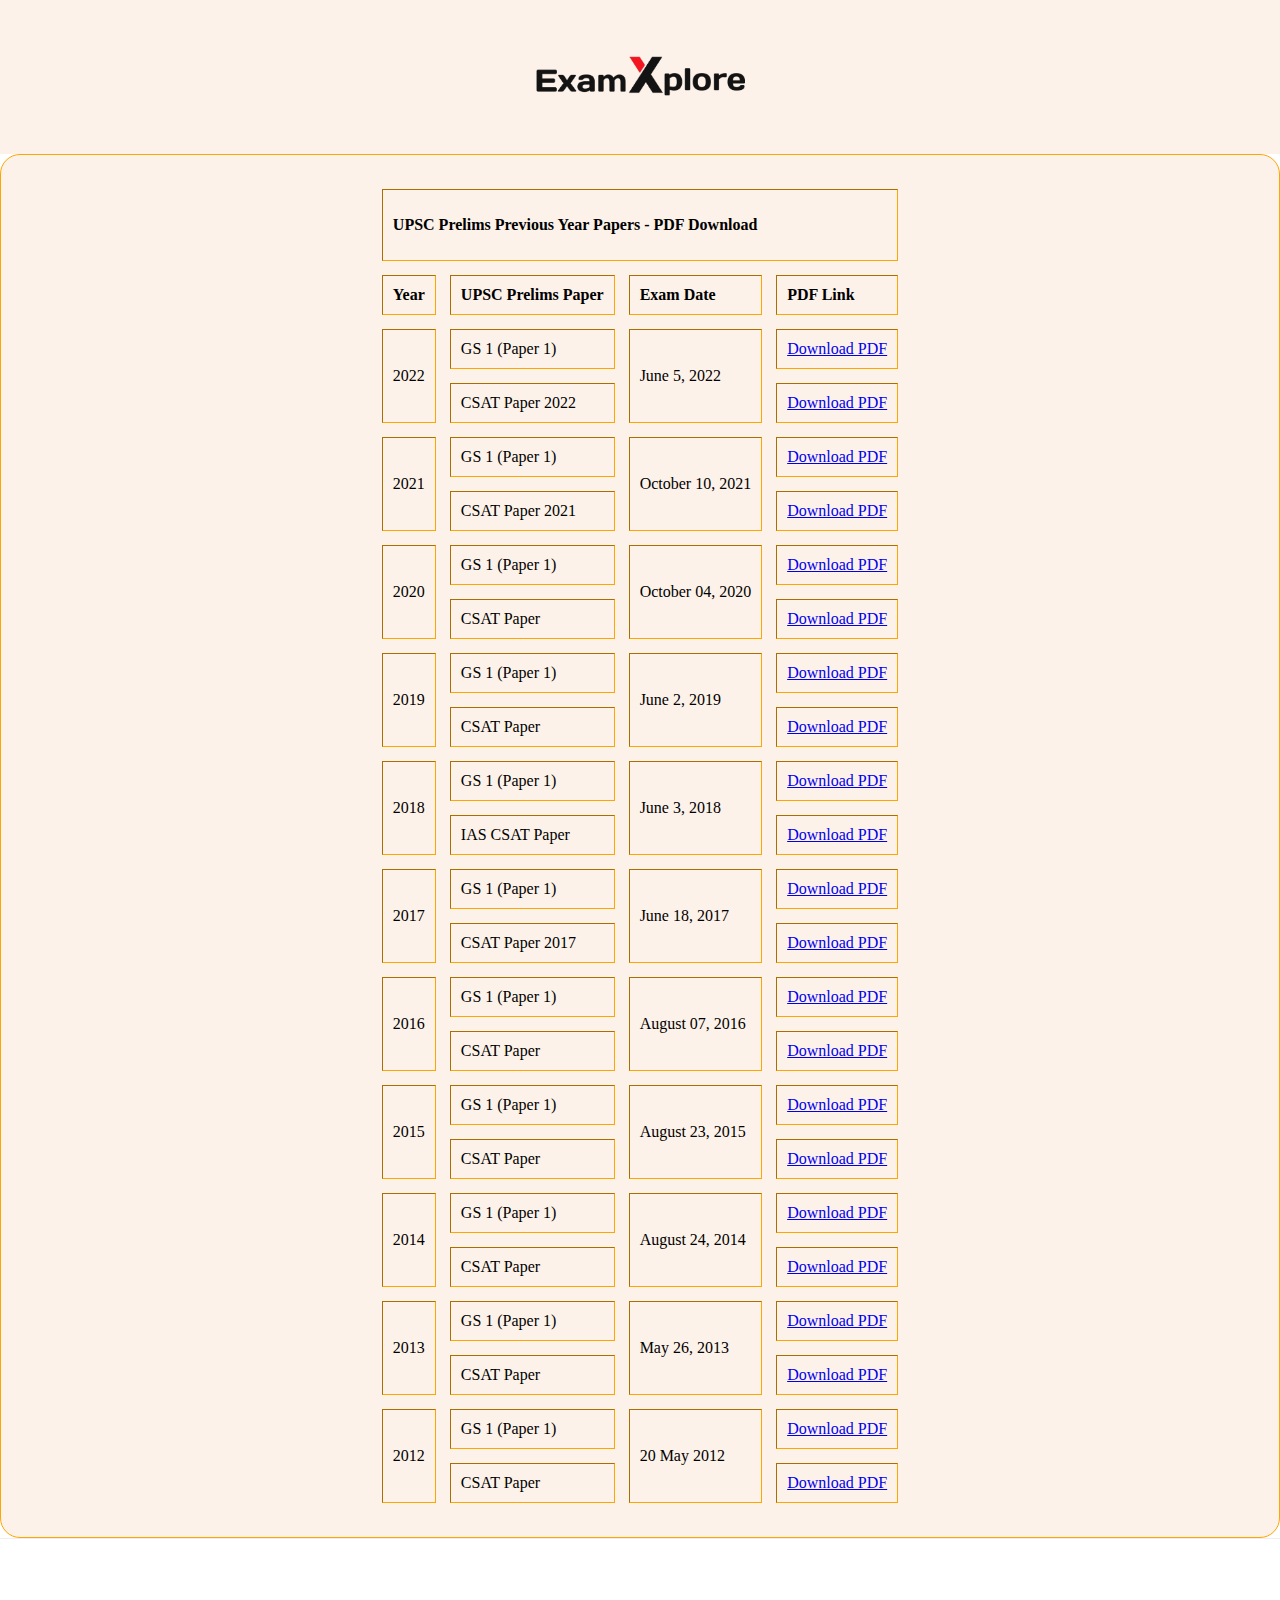
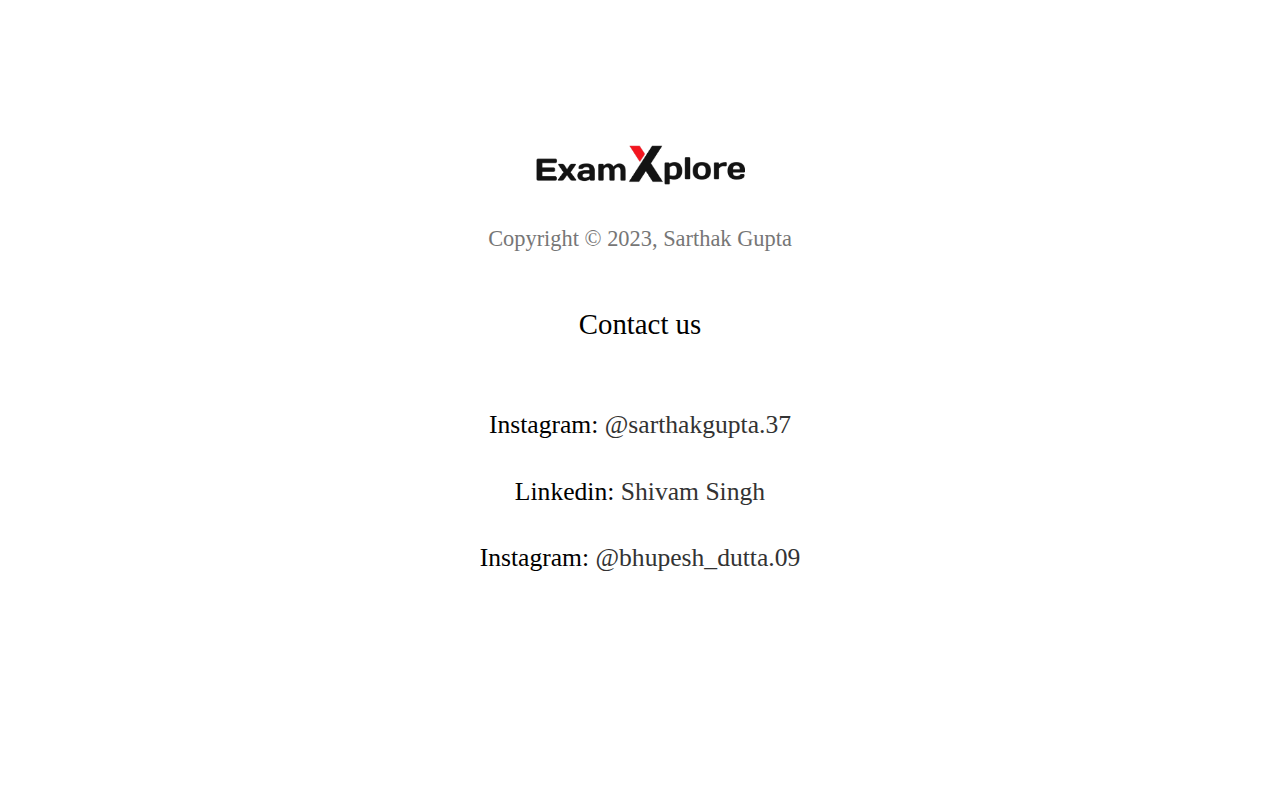
<file: table_upsc.html>
<!DOCTYPE html>
<html lang="en">
  <head>
    <meta charset="UTF-8" />
    <meta name="viewport" content="width=device-width, initial-scale=1.0" />
    <title>UPSC | ExamXplore</title>
    <style>
      body {
        margin: 0;
        padding: 0;
      }
      .header {
        display: flex;
        justify-content: center;
        align-items: center;
        background-color: #fdf2e9;
        height: 9.6rem;
        padding: 0 4.8rem;
      }

      table {
        display: flex;
        justify-content: center;
        background-color: #fdf2e9;
        padding: 0 4.8rem;
        border: 1px solid orange;
        border-radius: 20px;
        padding: 20px;
      }

      .logo {
        height: 2.6rem;
      }
      .footer {
        padding: 12.8rem 0;
        border-top: 1px solid #eee;
        text-align: center;
      }

      .grid--footer {
        grid-template-columns: 1.5fr 1.5fr;
      }

      .logo-col {
        display: flex;
        flex-direction: column;
      }

      .footer-logo {
        display: block;
        margin-bottom: 2rem;
      }

      .copyright {
        font-size: 1.4rem;
        line-height: 1.6;
        color: #767676;
        margin-top: auto;
      }

      .footer-heading {
        font-size: 1.8rem;
        font-weight: 500;
        margin-bottom: 4rem;
      }

      .contacts {
        font-style: normal;
        font-size: 1.6rem;
        line-height: 1.6;
      }

      .address {
        margin-bottom: 2.4rem;
      }

      .footer-nav {
        list-style: none;
        display: flex;
        flex-direction: column;
        gap: 2.4rem;
      }

      .footer-link:link,
      .footer-link:visited {
        text-decoration: none;
        font-size: 1.6rem;
        color: #767676;
        transition: all 0.3s;
      }

      .footer-link:hover,
      .footer-link:active {
        color: #555;
      }

      .contacts a {
        color: #333;
        text-decoration: none;
        font-weight: 500;
      }
    </style>
  </head>

  <body>
    <header class="header">
      <a href="index.html">
        <img class="logo" alt="Omnifood logo" src="img/logo.png" />
      </a>
    </header>
    <table cellspacing="14px" border="1px solid orange" cellpadding="10px">
      <tbody>
        <tr class="table-head-bg-color">
          <td colspan="4">
            <p>
              <strong>UPSC Prelims Previous Year Papers - PDF Download</strong>
            </p>
          </td>
        </tr>
        <tr>
          <td><strong>Year</strong></td>
          <td><strong>UPSC Prelims Paper</strong></td>
          <td><strong>Exam Date</strong></td>
          <td><strong>PDF Link</strong></td>
        </tr>
        <tr>
          <td rowspan="2">2022</td>
          <td>GS 1 (Paper 1)</td>
          <td rowspan="2">June 5, 2022</td>
          <td>
            <a
              href="https://testbook.com/login?utm_source=pdflinks&amp;redirect_url=https://blogmedia.testbook.com/blog/wp-content/uploads/2022/11/upsc-ias-previous-year-paper-2022-prelims-general-studies-paper-1-1c9b527b.pdf"
              >Download PDF</a
            >
          </td>
        </tr>
        <tr>
          <td>CSAT Paper 2022</td>
          <td>
            <a
              href="https://testbook.com/login?utm_source=pdflinks&amp;redirect_url=https://blogmedia.testbook.com/blog/wp-content/uploads/2022/11/upsc-ias-previous-year-paper-2022-prelims-general-studies-paper-2-084c0481.pdf"
              >Download PDF</a
            >
          </td>
        </tr>
        <tr>
          <td rowspan="2">2021</td>
          <td>GS 1 (Paper 1)</td>
          <td rowspan="2">October 10, 2021</td>
          <td>
            <a
              href="https://testbook.com/login?utm_source=pdflinks&amp;redirect_url=https://blogmedia.testbook.com/blog/wp-content/uploads/2021/10/upsc-ias-prelims-exam-analysis-962bcf75.pdf"
              >Download PDF</a
            >
          </td>
        </tr>
        <tr>
          <td>CSAT Paper 2021</td>
          <td>
            <a
              href="https://testbook.com/login?utm_source=pdflinks&amp;redirect_url=https://blogmedia.testbook.com/blog/wp-content/uploads/2021/09/upsc-cse-csat-paper-2021_compressed-1-efecb3e2.pdf"
              >Download PDF</a
            >
          </td>
        </tr>
        <tr>
          <td rowspan="2">2020</td>
          <td>GS 1 (Paper 1)</td>
          <td rowspan="2">October 04, 2020</td>
          <td>
            <a
              href="https://blogmedia.testbook.com/blog/wp-content/uploads/2021/03/upsc-ias-previous-year-paper-2020-prelims-general-studies-paper-1-be4acfd5.pdf"
              >Download PDF</a
            >
          </td>
        </tr>
        <tr>
          <td>CSAT Paper</td>
          <td>
            <a
              href="https://blogmedia.testbook.com/blog/wp-content/uploads/2021/03/upsc-ias-previous-year-paper-2020-prelims-general-studies-paper-2-6efbd8e2.pdf"
              >Download PDF</a
            >
          </td>
        </tr>
        <tr>
          <td rowspan="2">2019</td>
          <td>GS 1 (Paper 1)</td>
          <td rowspan="2">June 2, 2019</td>
          <td>
            <a
              href="https://blogmedia.testbook.com/blog/wp-content/uploads/2022/11/upsc-ias-previous-year-paper-2019-prelims-general-studies-paper-1-e28cd209.pdf"
              >Download PDF</a
            >
          </td>
        </tr>
        <tr>
          <td>CSAT Paper</td>
          <td>
            <a
              href="https://blogmedia.testbook.com/blog/wp-content/uploads/2022/11/upsc-ias-previous-year-paper-2019-prelims-general-studies-paper-2-43d2937b.pdf"
              >Download PDF</a
            >
          </td>
        </tr>
        <tr>
          <td rowspan="2">2018</td>
          <td>GS 1 (Paper 1)</td>
          <td rowspan="2">June 3, 2018</td>
          <td>
            <a
              href="https://blogmedia.testbook.com/blog/wp-content/uploads/2021/03/upsc-ias-previous-year-paper-2018-prelims-general-studies-paper-1-5abae0f0.pdf"
              >Download PDF</a
            >
          </td>
        </tr>
        <tr>
          <td>IAS CSAT Paper</td>
          <td>
            <a
              href="https://blogmedia.testbook.com/blog/wp-content/uploads/2021/03/upsc-ias-previous-year-paper-2018-prelims-general-studies-paper-2-6fe33ca1.pdf"
              >Download PDF</a
            >
          </td>
        </tr>
        <tr>
          <td rowspan="2">2017</td>
          <td>GS 1 (Paper 1)</td>
          <td rowspan="2">June 18, 2017</td>
          <td>
            <a
              href="https://blogmedia.testbook.com/blog/wp-content/uploads/2021/03/upsc-ias-previous-year-paper-2017-prelims-general-studies-paper-1-7b639e21.pdf"
              >Download PDF</a
            >
          </td>
        </tr>
        <tr>
          <td>CSAT Paper 2017</td>
          <td>
            <a
              href="https://blogmedia.testbook.com/blog/wp-content/uploads/2021/03/upsc-ias-previous-year-paper-2017-prelims-general-studies-paper-2-1bcab4d0.pdf"
              >Download PDF</a
            >
          </td>
        </tr>
        <tr>
          <td rowspan="2">2016</td>
          <td>GS 1 (Paper 1)</td>
          <td rowspan="2">August 07, 2016</td>
          <td>
            <a
              href="https://blogmedia.testbook.com/blog/wp-content/uploads/2021/03/upsc-ias-previous-year-paper-2016-prelims-general-studies-paper-1-d702d99b.pdf"
              >Download PDF</a
            >
          </td>
        </tr>
        <tr>
          <td>CSAT Paper</td>
          <td>
            <a
              href="https://blogmedia.testbook.com/blog/wp-content/uploads/2021/03/upsc-ias-previous-year-paper-2016-prelims-general-studies-paper-2-53bfceef.pdf"
              >Download PDF</a
            >
          </td>
        </tr>
        <tr>
          <td rowspan="2">2015</td>
          <td>GS 1 (Paper 1)</td>
          <td rowspan="2">August 23, 2015</td>
          <td>
            <a
              href="https://blogmedia.testbook.com/blog/wp-content/uploads/2021/03/upsc-ias-previous-year-paper-2014-prelims-general-studies-paper-1_1-2153b3ec.pdf"
              >Download PDF</a
            >
          </td>
        </tr>
        <tr>
          <td>CSAT Paper</td>
          <td>
            <a
              href="https://blogmedia.testbook.com/blog/wp-content/uploads/2021/03/upsc-ias-previous-year-paper-2014-prelims-general-studies-paper-2_1-f68fc4bd.pdf"
              >Download PDF</a
            >
          </td>
        </tr>
        <tr>
          <td rowspan="2">2014</td>
          <td>GS 1 (Paper 1)</td>
          <td rowspan="2">August 24, 2014</td>
          <td>
            <a
              href="https://blogmedia.testbook.com/blog/wp-content/uploads/2021/03/upsc-ias-previous-year-paper-2014-prelims-general-studies-paper-1-f331a21e.pdf"
              >Download PDF</a
            >
          </td>
        </tr>
        <tr>
          <td>CSAT Paper</td>
          <td>
            <a
              href="https://blogmedia.testbook.com/blog/wp-content/uploads/2021/03/upsc-ias-previous-year-paper-2014-prelims-general-studies-paper-2-88f7c20f.pdf"
              >Download PDF</a
            >
          </td>
        </tr>
        <tr>
          <td rowspan="2">2013</td>
          <td>GS 1 (Paper 1)</td>
          <td rowspan="2">May 26, 2013</td>
          <td>
            <a
              href="https://blogmedia.testbook.com/blog/wp-content/uploads/2023/03/upsc-2013-prelims-question-paper-gs-paper-1-861ed1c0.pdf"
              >Download PDF</a
            >
          </td>
        </tr>
        <tr>
          <td>CSAT Paper</td>
          <td>
            <a
              href="https://blogmedia.testbook.com/blog/wp-content/uploads/2023/03/upsc-2013-prelims-question-paper-gs-paper-2-csat_compressed-ca97342c.pdf"
              >Download PDF</a
            >
          </td>
        </tr>
        <tr>
          <td rowspan="2">2012</td>
          <td>GS 1 (Paper 1)</td>
          <td rowspan="2">20 May 2012</td>
          <td>
            <a
              href="https://testbook.com/pdf-viewer?u=https://cdn.testbook.com/1692791800770-upsc-2012-question-paper-gs-1-20th-may.pdf/1692791802.pdf"
              >Download PDF</a
            >
          </td>
        </tr>
        <tr>
          <td>CSAT Paper</td>
          <td>
            <a
              href="https://testbook.com/pdf-viewer?u=https://cdn.testbook.com/1692791800770-upsc-2012-question-paper-gs-2-20th-may.pdf/1692791802.pdf"
              >Download PDF</a
            >
          </td>
        </tr>
      </tbody>
    </table>
    <footer class="footer">
      <div class="container grid grid--footer">
        <div class="logo-col">
          <a href="#" class="footer-logo">
            <img class="logo" alt="Omnifood logo" src="img/logo.png" />
          </a>
          <p class="copyright">Copyright &copy; 2023, Sarthak Gupta</p>
        </div>
        <div class="address-col">
          <p class="footer-heading">Contact us</p>
          <address class="contacts">
            <p>
              Instagram:
              <a href="https://www.instagram.com/sarthakgupta.37"
                >@sarthakgupta.37</a
              >
            </p>
            <p>
              Linkedin:
              <a href="https://www.linkedin.com/in/shivam-singh-78b601281/"
                >Shivam Singh</a
              >
            </p>
            <p>
              Instagram:
              <a href="https://www.instagram.com/bhupesh_dutta.09/"
                >@bhupesh_dutta.09</a
              >
            </p>
          </address>
        </div>
      </div>
    </footer>
  </body>
</html>
</file>
<file: css/style1.css>
body {
  font-family: Arial, sans-serif;
  margin: 0;
  padding: 0;
  background-color: #f0f0f0;
}

header {
  background-image: linear-gradient(to right bottom, #eb984e, #e67e22);
  color: #fff;
  padding: 20px;
  text-align: center;
}

nav ul {
  list-style-type: none;
  padding: 0;
}

nav ul li {
  display: inline;
  margin-right: 20px;
}

nav ul li a {
  color: #fff;
  text-decoration: none;
  font-weight: bold;
}

section {
  background-color: #fff;
  padding: 20px;
  margin: 20px;
  border: 1px solid #ccc;
}

footer {
  background-color: #eb984e;
  color: #333;
  text-align: center;
  padding: 10px;
}

section ul {
  list-style-type: none;
  padding: 0;
}

section ul li {
  margin: 5px 0;
}

section ul li a {
  color: #333;
  text-decoration: none;
  font-weight: bold;
}

section ul li a:hover {
  text-decoration: underline;
}

#neet,
#iit-jee,
#clat {
  background-color: #ffeee0;
}
</file>
